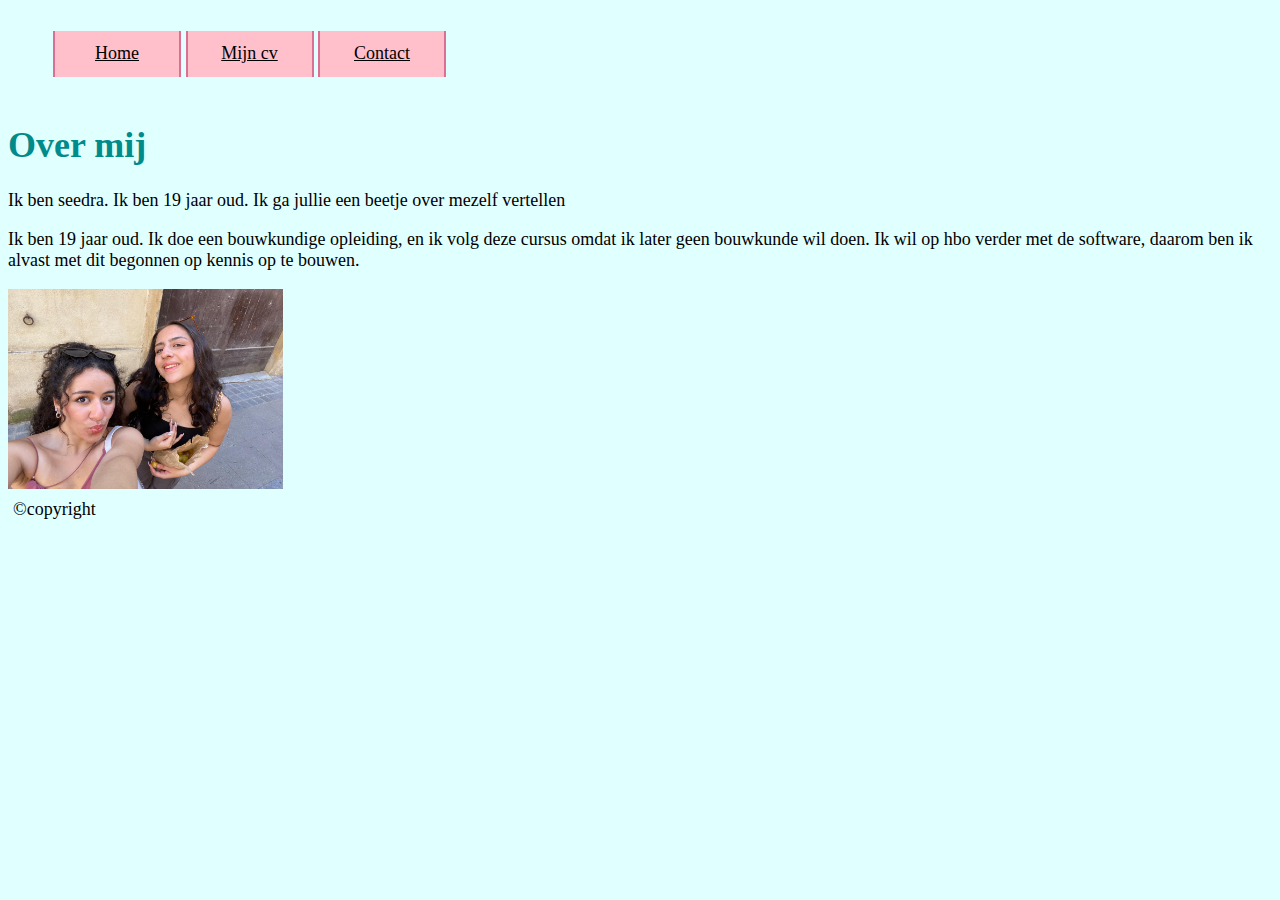
<file: index.html>
<!DOCTYPE html>
<html>
    <head>
        <tittle></tittle>
        <link href="main.css" rel="stylesheet" type="text/css">
    </head>
    <body>
        <header>
            <Menu>
                <a href="index.html">Home</a>
                <a href="mijncv.html">Mijn cv</a>
                <a href="contact.html">Contact</a>
            </Menu>
        </header>
        <h1>Over mij</h1>
        <p>Ik ben seedra. Ik ben 19 jaar oud. Ik ga jullie een beetje over mezelf vertellen</p>
        <p>Ik ben 19 jaar oud. Ik doe een bouwkundige opleiding, en ik volg deze cursus omdat ik later geen bouwkunde wil doen. Ik wil op hbo verder met de software, daarom ben ik alvast met dit begonnen op kennis op te bouwen. </p>
        <img src="Afbeelding van WhatsApp op 2022-12-26 om 14.41.05.jpg" alt="foto" width="275" height="200">
        <footer>©copyright</footer>
    </body>
</html>
</file>
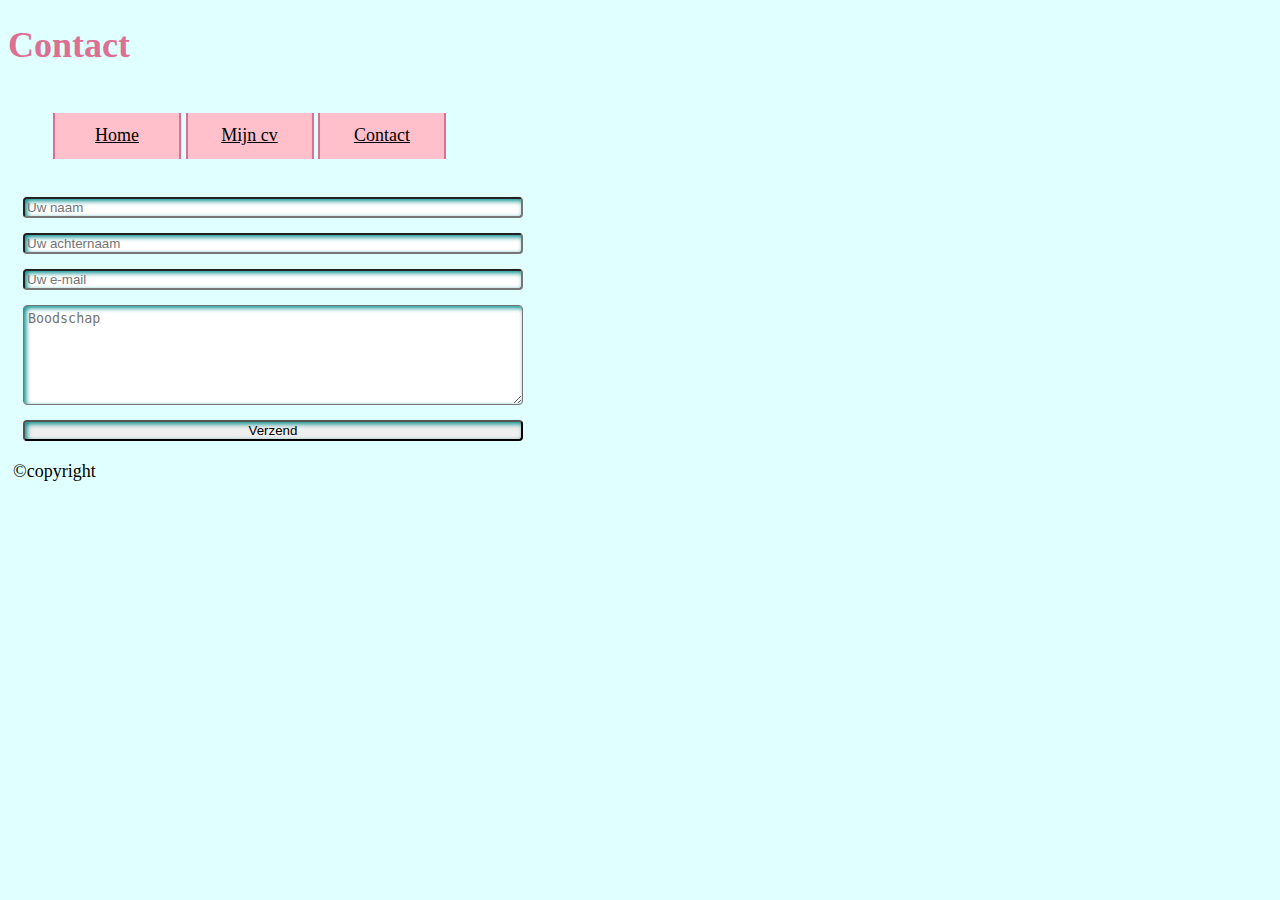
<file: contact.html>
<!DOCTYPE html>
<html>
    <head>
        <tittle><h1 id="speciaal">Contact</h1></tittle>
        <link href="main.css" rel="stylesheet" type="text/css">
    </head>
    <body>
        <header>
            <Menu>
                <a href="index.html">Home</a>
                <a href="mijncv.html">Mijn cv</a>
                <a href="contact.html">Contact</a>
            </Menu>
        </header>
        <input type="text" placeholder="Uw naam">
        <input type="text" placeholder="Uw achternaam">
        <input type="text" placeholder="Uw e-mail">
        <textarea placeholder="Boodschap"></textarea>
        <button>Verzend</button>
        <footer>©copyright</footer>
    </body>
</html>
</file>
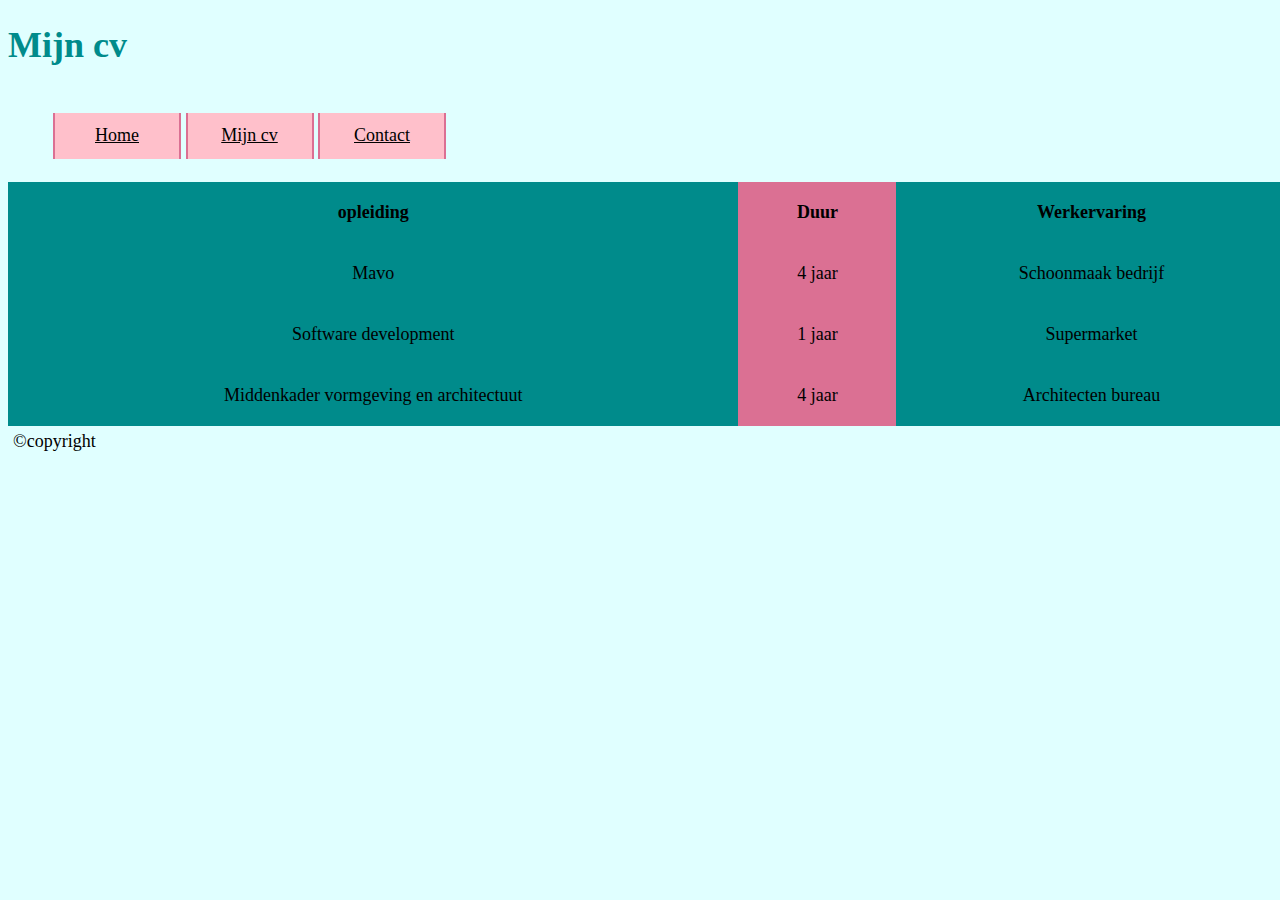
<file: mijncv.html>
<!DOCTYPE html>
<html>
    <head>
        <tittle><h1>Mijn cv</h1></tittle>
        <link href="main.css" rel="stylesheet" type="text/css">
    </head>
    <body>
        <header>
            <Menu>
                <a href="index.html">Home</a>
                <a href="mijncv.html">Mijn cv</a>
                <a href="contact.html">Contact</a>
            </Menu>
        </header>
        <table>
            <tr>
                <th>opleiding</th>
                <th id="special">Duur</th>
                <th>Werkervaring</th>
                <th id="special">Duur</th>
            </tr>
            <tr>
                <td>Mavo</td>
                <td id="special">4 jaar</td>
                <td>Schoonmaak bedrijf</td>
                <td id="special">3 maanden</td>
            </tr>
            <tr>
                <td>Software development</td>
                <td id="special">1 jaar</td>
                <td>Supermarket</td>
                <td id="special">1 jaar</td>
            </tr>
            <tr>
                <td>Middenkader vormgeving en architectuut</td>
                <td id="special">4 jaar</td>
                <td>Architecten bureau</td>
                <td id="special">6 maanden</td>
            </tr>
        </table>
        <footer>©copyright</footer>
    </body>
</html>
</file>
<file: main.css>
body{
    background-color: lightcyan;
    color: black;
    font-family: verdana;
    font-size: 18px;
}
input[type="text"], input[type="email"], textarea, button
{
    display: block;
    margin: 15px 15px;
    width: 500px;
    box-sizing: border-box;
    border-radius: 4px; box-shadow: inset 2px 2px 5px darkcyan;
}
textarea{
    height: 100px;
    padding: 5px 4px;
}
button:active{
    background-color: darkcyan;
    color: black;
    border-radius: 4px; 
    box-shadow: inset 2px 2px 5px gray;
}
header{
    padding: 5px;
}
footer{
    padding: 5px;
}
h1{
    color: darkcyan;
}
#speciaal{
    color: palevioletred;
}
table{
    border-collapse: collapse;
    width: 1520px;
}
td, th{
    padding: 20px 15px;
    background-color: darkcyan;
    text-align: center;
}
#special{
    background-color: palevioletred;
}
a{
    display: inline-block;
    height: 22px;
    width: 100px;
    padding: 12px;
    text-align: center;
    color: black;
    border-left: 2px solid palevioletred;
    border-right: 2px solid palevioletred;
    background-color: pink;
}
</file>
